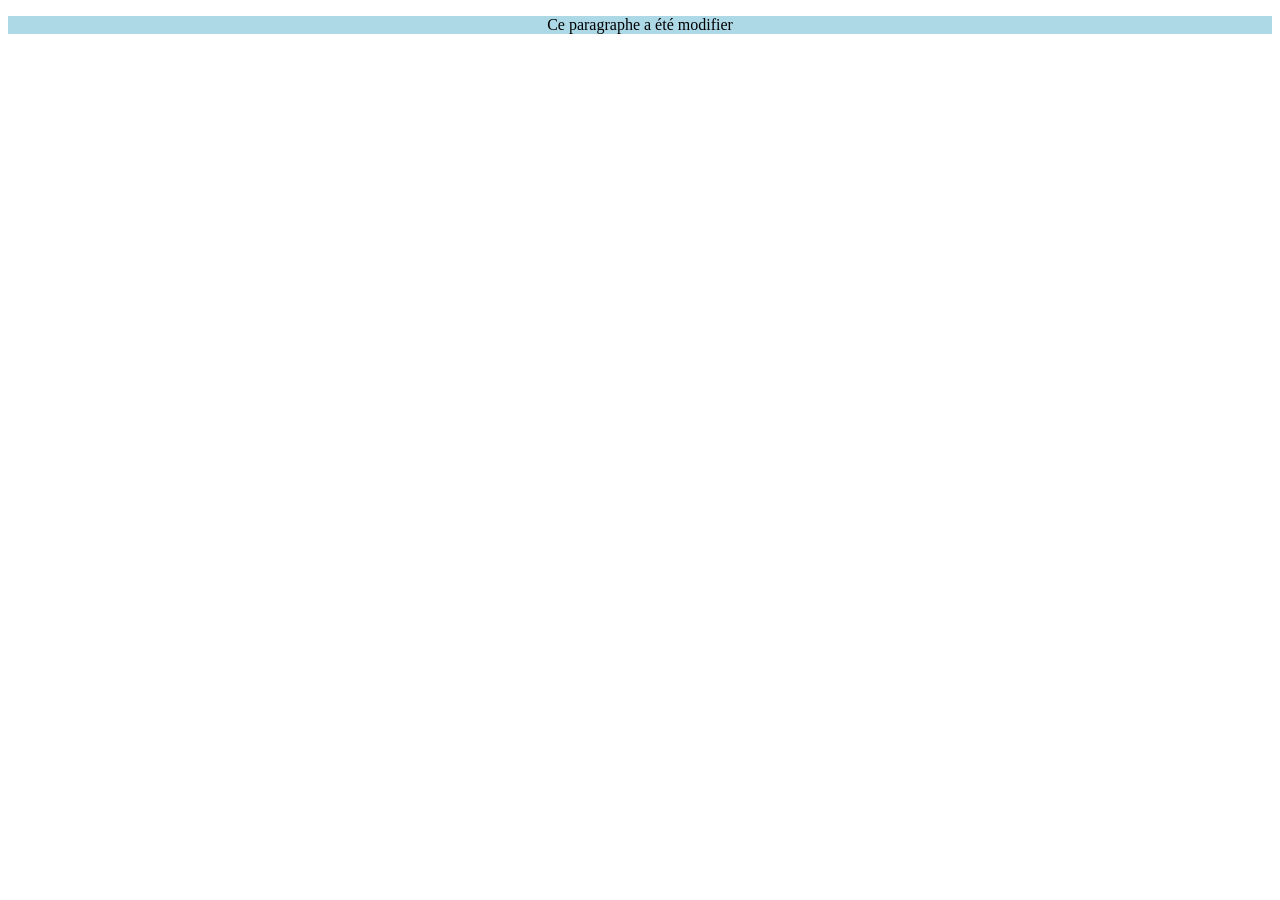
<file: index.html>
<!DOCTYPE html>
<head>
    <title>TP6-WEB</title>
    <meta charset="UTF-8"
</head>
<body>
<!-- conteneur principale -->
    <div id="conteneur">
        <!--Paragraphe initiale-->
        <p id="monParagraphe">Ceci est un paragraphe</p>
    </div>
    <!--lien avec -->
    <script src="script.js"></script>
</body>
</file>
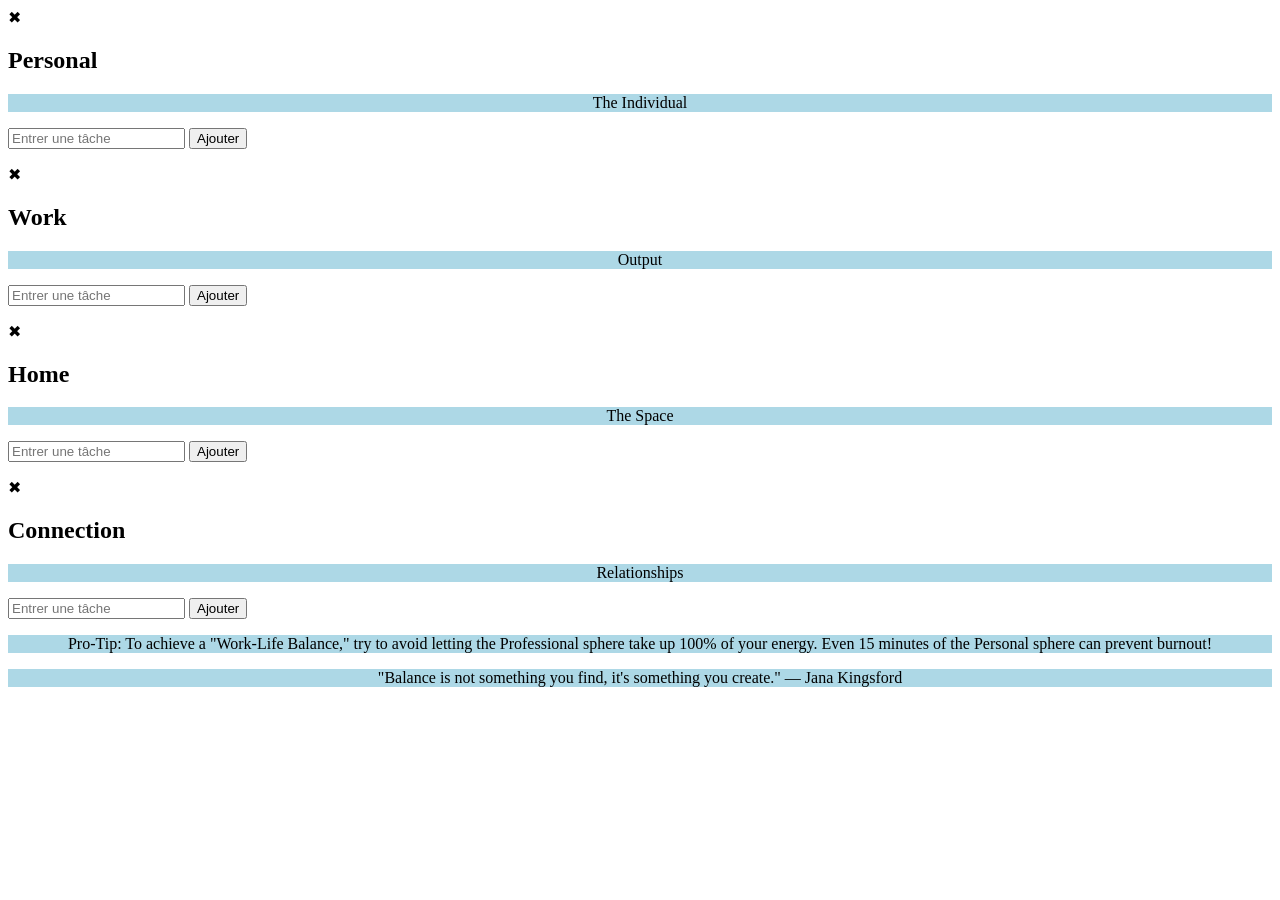
<file: to_do_liste.html>
<!DOCTYPE html>
<html lang="en">
<head>
    <title>TP6-WEB</title>
    <meta charset="UTF-8">
    <link rel="stylesheet" href="style.css">
</head>
<body>
    
    <div class="page-overlay" id="overlay"></div>

    <div class="container">
        <div class="box box1">
            <span class="close-btn">✖</span>
            <h2>Personal</h2>
            <p>The Individual</p>
            <form class="formulaire">
                <input type="text" class="tacheInput" placeholder="Entrer une tâche">
                <button type="submit">Ajouter</button>
            </form>
            <ul class="to_do_liste"></ul>
        </div>

        <div class="box box2">
            <span class="close-btn">✖</span>
            <h2>Work</h2>
            <p>Output</p>
            <form class="formulaire">
                <input type="text" class="tacheInput" placeholder="Entrer une tâche">
                <button type="submit">Ajouter</button>
            </form>
            <ul class="to_do_liste"></ul>
        </div>

        <div class="box box3">
            <span class="close-btn">✖</span>
            <h2>Home</h2>
            <p>The Space</p>
            <form class="formulaire">
                <input type="text" class="tacheInput" placeholder="Entrer une tâche">
                <button type="submit">Ajouter</button>
            </form>
            <ul class="to_do_liste"></ul>
        </div>

        <div class="box box4">
            <span class="close-btn">✖</span>
            <h2>Connection</h2>
            <p>Relationships</p>
            <form class="formulaire">
                <input type="text" class="tacheInput" placeholder="Entrer une tâche">
                <button type="submit">Ajouter</button>
            </form>
            <ul class="to_do_liste"></ul>
        </div>

        <div class="box box5">
            <p>Pro-Tip: To achieve a "Work-Life Balance," try to avoid letting the Professional sphere take up 100% of your energy. Even 15 minutes of the Personal sphere can prevent burnout!</p>
            <p>"Balance is not something you find, it's something you create." — Jana Kingsford</p>        
        </div>
    </div>
    
    <script src="script.js"></script>
</body>
</html>
</file>
<file: style.css>
p{
    background-color: lightblue;
    text-align: center;
}
</file>
